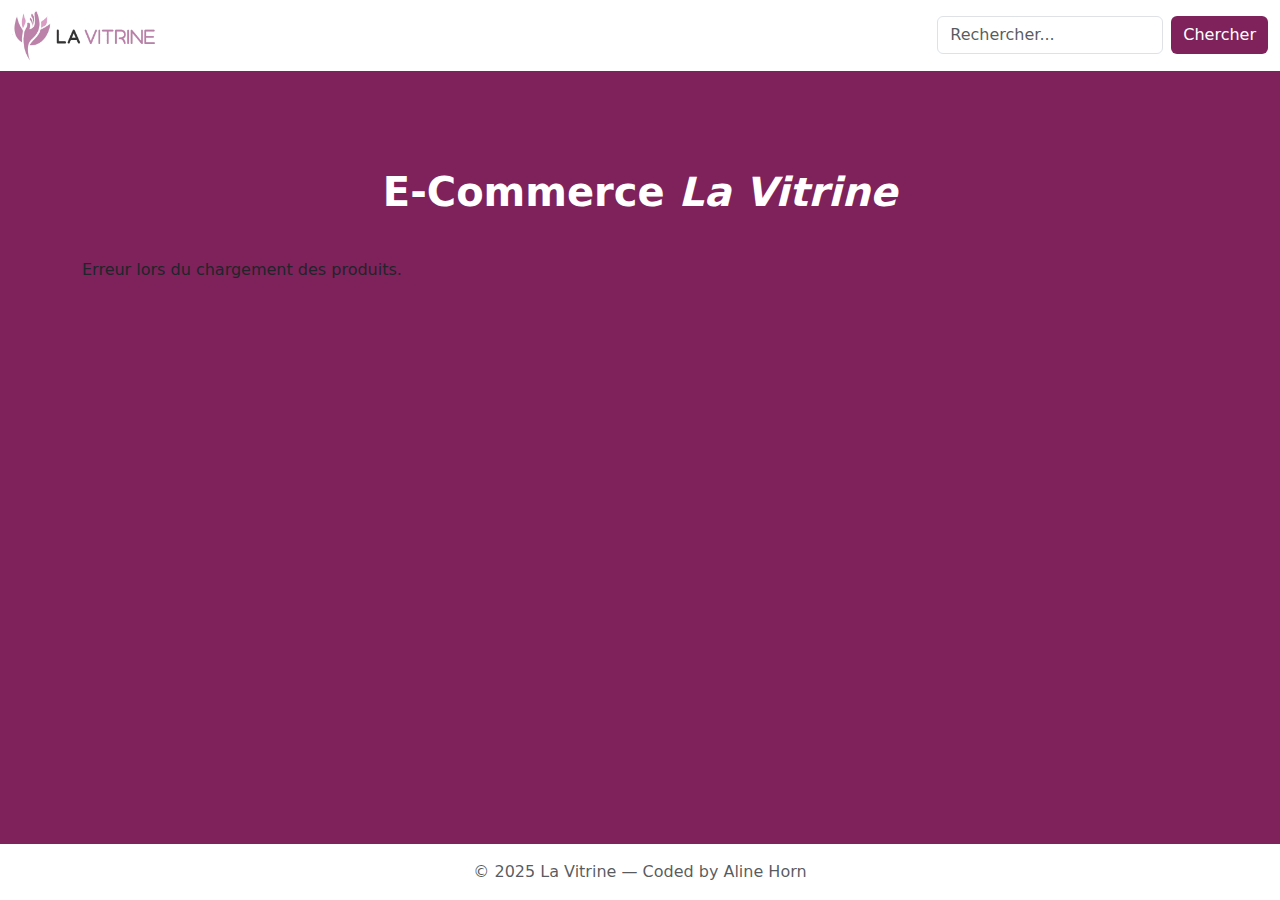
<file: index.html>
<!DOCTYPE html>
<html lang="en">
  <head>
    <meta charset="UTF-8" />
    <meta name="viewport" content="width=device-width, initial-scale=1.0" />
    <title>E-commerce</title>
   <link rel="stylesheet" href="./assets/css/bootstrap.css" />
    <link rel="stylesheet" href="./assets/css/style.css" />
  </head>
  <body>
    <nav class="navbar navbar-expand-lg navbar-light bg-white mb-4">
      <div class="container-fluid">
        <a href="index.html"
          ><img
            src="./assets/images/logo-vitrine-removebg-preview.png"
            alt="logo"
            width="150"
        /></a>
        <a class="navbar-brand" href="#"></a>
        <form class="d-flex ms-auto" id="searchForm">
          <input
            class="form-control me-2"
            type="search"
            placeholder="Rechercher..."
            id="searchInput"
          />
          <button class="btn btn-outline-success" type="submit">
            Chercher
          </button>
        </form>
      </div>
    </nav>

    <section class="container">
      <h1>E-Commerce <em>La Vitrine</em></h1>

      <div class="listProduits" id="listProduits"></div>

      <div id="articleList" class="row"></div>
    </section>

    <footer class="bg-white text-center text-lg-start mt-5">
      <div class="text-center p-3 text-muted" style="background-color: white">
        © 2025 La Vitrine — Coded by Aline Horn
      </div>
    </footer>

    <script src="./assets/js/bootstrap.js"></script>
    <script src="./script.js"></script>
  </body>
</html>
</file>
<file: assets/css/style.css>
h1 {
  text-align: center;
  margin-top: 40px;
  padding: 3%;
  font-weight: bold;
  color: white;
}

.card-title {
  text-align: center;
}

.btn {
  display: block;
  margin: 0 auto;
  background-color: #7f215b;
  border: 0cap;
  color: white;
}

.btn:hover {
  background-color: #615088;
  color: white;
}

body {
  background-color: #7f215b;
  display: flex;
  flex-direction: column;
  min-height: 100vh;
}

section.container {
  flex: 1;
}

#detailsProduit {
  background-color: #ffffff;
  text-align: center;
  margin: 0 auto;
  padding: 3%;
  border-radius: 8px;
  width: 80%;
}
</file>
